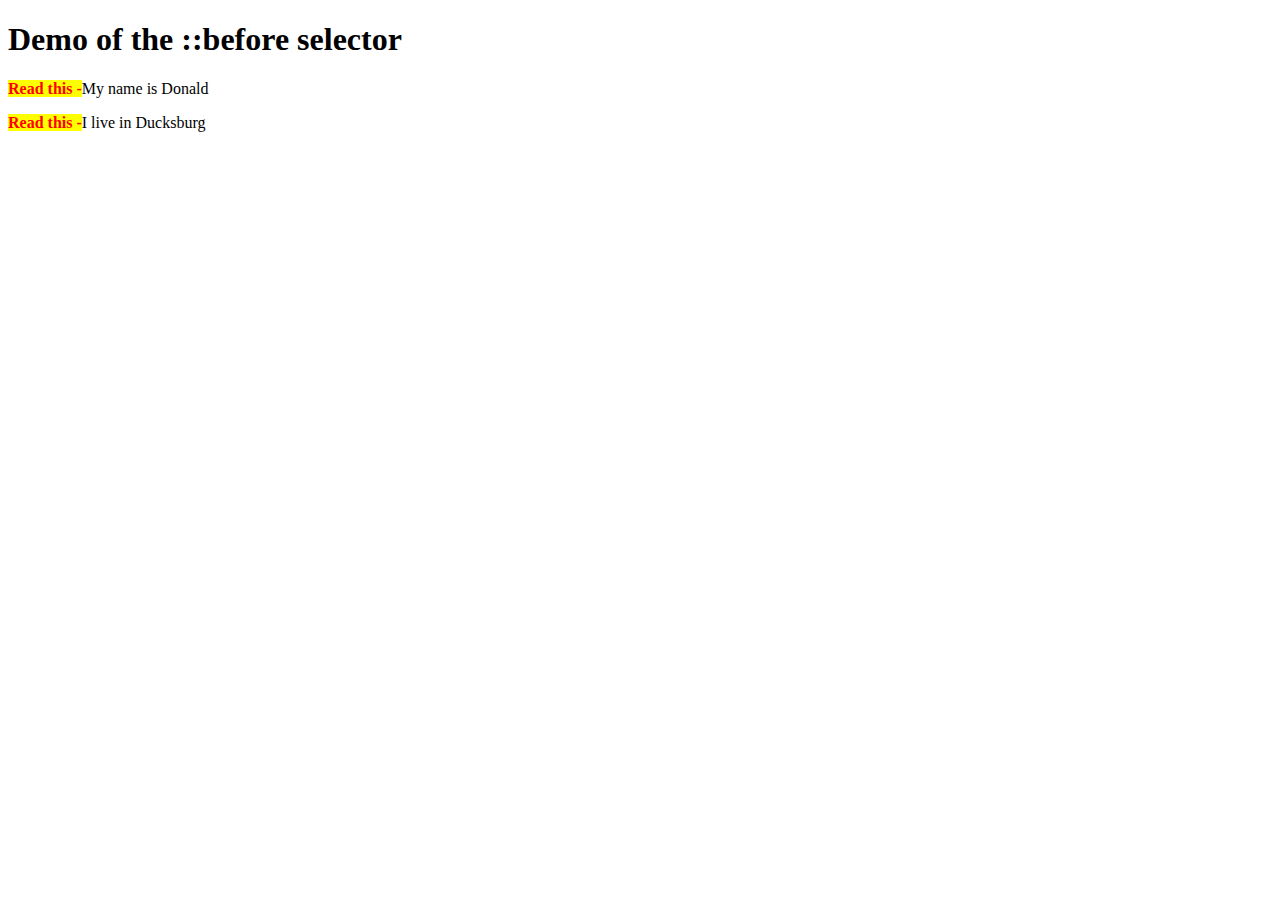
<file: dropdown-menu/text.html>
<!DOCTYPE html>
<html lang="en">
<head>
    <meta charset="UTF-8">
    <meta http-equiv="X-UA-Compatible" content="IE=edge">
    <meta name="viewport" content="width=device-width, initial-scale=1.0">
    <title>Document</title>
</head>
<style>
    p::before { 
  content: "Read this -";
  background-color: yellow;
  color: red;
  font-weight: bold;
}
</style>
<body>
<h1>Demo of the ::before selector</h1>

<p>My name is Donald</p>
<p>I live in Ducksburg</p>

</body>
</html>
</file>
